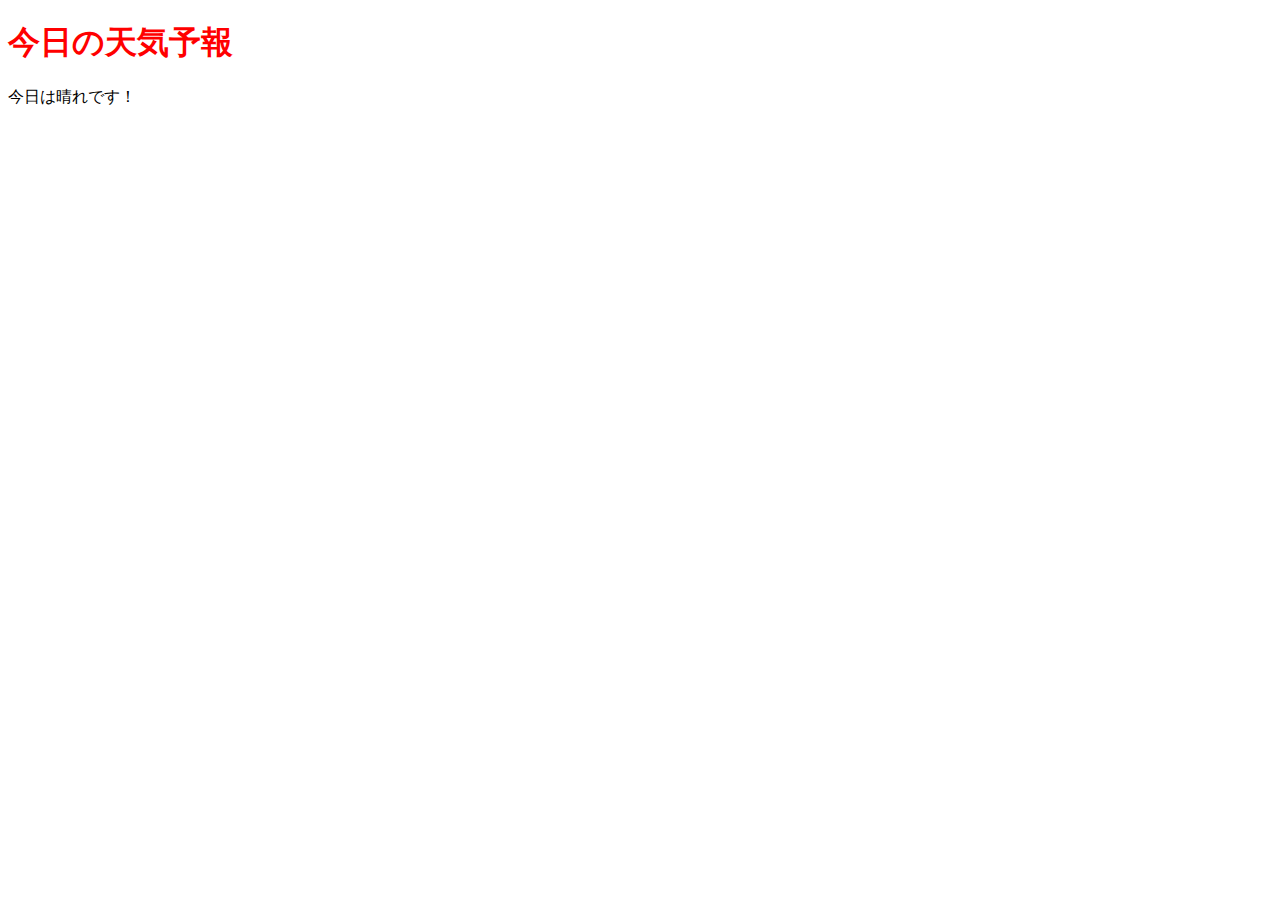
<file: kadai_006/weather.html>
<!DOCTYPE html>
<html lang="ja">
<head>
 <meta charset="UTF-8">
 <title>jQueryの基礎を学ぼう_6章課題</title>
 <link rel="stylesheet" href="weather.css">
</head>
<body>
 <h1 id="target">今日の天気予報</h1>
 <p>今日は晴れです！</p>
 <script src="https://code.jquery.com/jquery-3.6.0.min.js"></script>
 <script src="weather.js"></script>
</body>
</html>
</file>
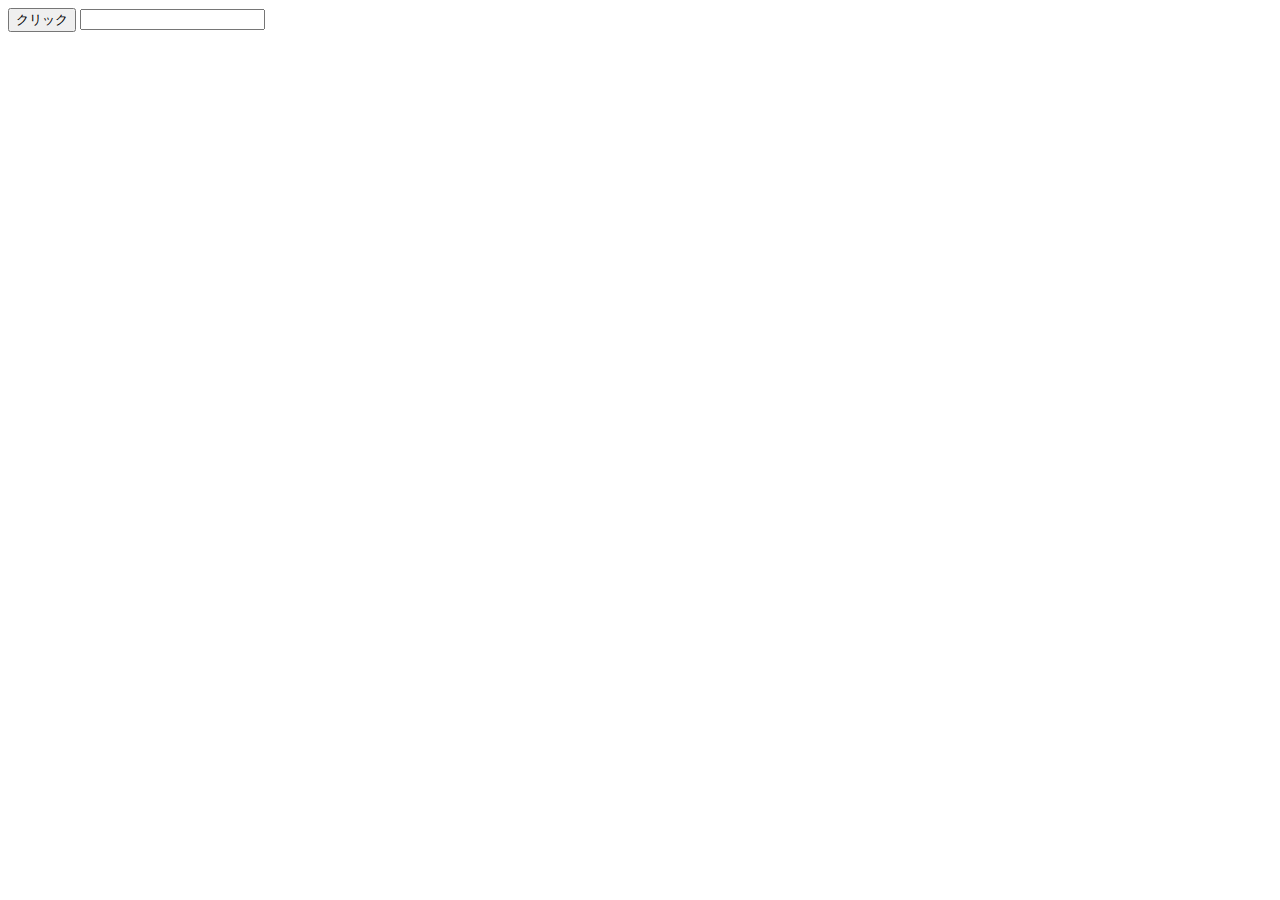
<file: kadai_008/form.html>
<!DOCTYPE html>
<html lang="ja">
<head>
 <meta charset="UTF-8">
 <title>jQueryの基礎を学ぼう_8章課題</title>
</head>
<body>
 <div>
   <button class="btn">クリック</button>
   <input type="text" class="text-box" value="" />
 </div>
<script src="https://code.jquery.com/jquery-3.6.0.min.js"></script>
<script src="form.js"></script>
</body>
</html>
</file>
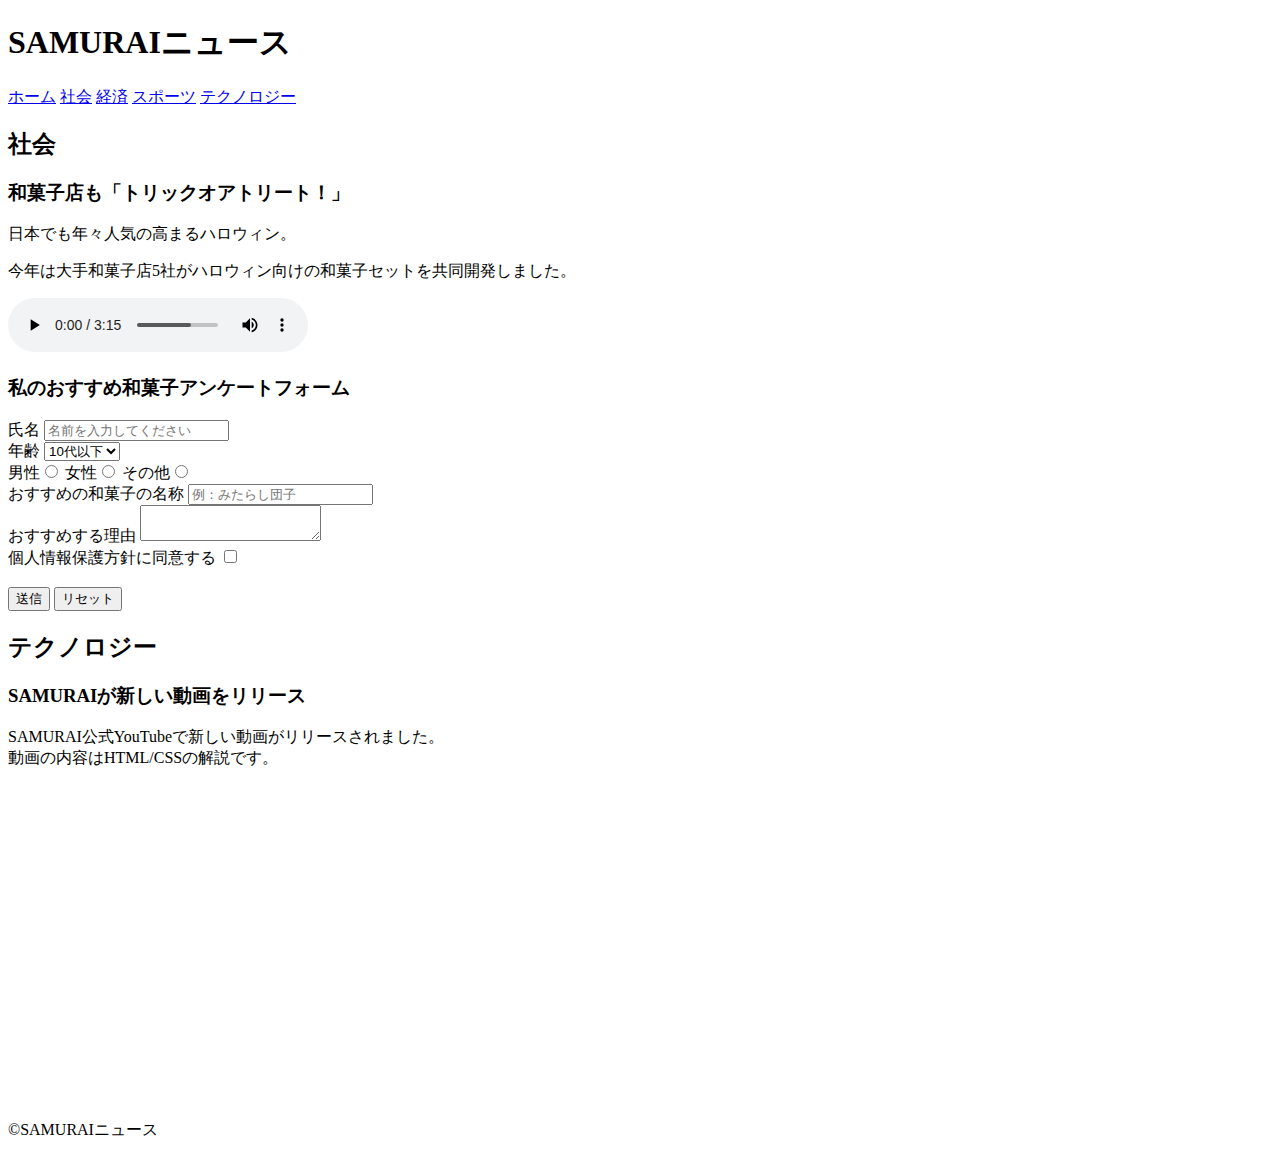
<file: kadai_008/kadai_008.htm>
<!DOCTYPE html>
<html>
<head>
  <title>8章課題</title>
  <meta name="description" content="このページは8章の課題です。">
  <meta charset="UTF-8">
</head>
<body>
  <header>
    <h1>SAMURAIニュース</h1>
    <nav>
      <a href="https://www.sejuku.net/">ホーム</a>
      <a href="https://www.sejuku.net/">社会</a>
      <a href="https://www.sejuku.net/">経済</a>
      <a href="https://www.sejuku.net/">スポーツ</a>
      <a href="https://www.sejuku.net/">テクノロジー</a>
    </nav> 
  </header>
  <main>
    <article>
      <h2>社会</h2>
      <section>
        <h3>和菓子店も「トリックオアトリート！」</h3> 
        <p>日本でも年々人気の高まるハロウィン。</p>
        <p>今年は大手和菓子店5社がハロウィン向けの和菓子セットを共同開発しました。</p>
        <audio src="ichi.mp3" controls></audio>
       </section>
      <section>
        <h3>私のおすすめ和菓子アンケートフォーム</h3>
        <form>
          <label>氏名</label> 
          <input type="text" placeholder="名前を入力してください">
          <br> 

          <label>年齢</label>
          <select> 
          <option>10代以下</option> 
          <option>20代</option> 
          <option>30代</option> 
          <option>40代以上</option>
          </select>
          <br>

          <label>男性</label><input type="radio" name="gender"> 
          <label>女性</label><input type="radio" name="gender"> 
          <label>その他</label><input type="radio" name="gender"> 
        <br> 

        <label>おすすめの和菓子の名称</label> 
        <input type="text" placeholder="例：みたらし団子">
        <br>
        <label>おすすめする理由</label> 
        <textarea></textarea> 
        <br>

        <label>個人情報保護方針に同意する</label> 
        <input type="checkbox"> 
        <br> 
        <br>
        
        <input type="submit" value="送信">
        <input type="reset" value="リセット">
        </form>
      </section>
    </article>
    <article>
      <h2>テクノロジー</h2>
      <section>
        <h3>SAMURAIが新しい動画をリリース</h3> 
        <p>SAMURAI公式YouTubeで新しい動画がリリースされました。<br>動画の内容はHTML/CSSの解説です。</p>
        <iframe width="560" height="315"  src="https://www.youtube.com/embed/2JLiGSUohEo?si=AhyLOTw8Iok13CvI" title="YouTube video player" frameborder="0" allow="accelerometer; autoplay; clipboard-write; encrypted-media; gyroscope; picture-in-picture; web-share" referrerpolicy="strict-origin-when-cross-origin" allowfullscreen></iframe>
      </section>
    </article>
  </main>
  <footer>
    <p>&copy;SAMURAIニュース</p>
  </footer>
</body>
</html>
</file>
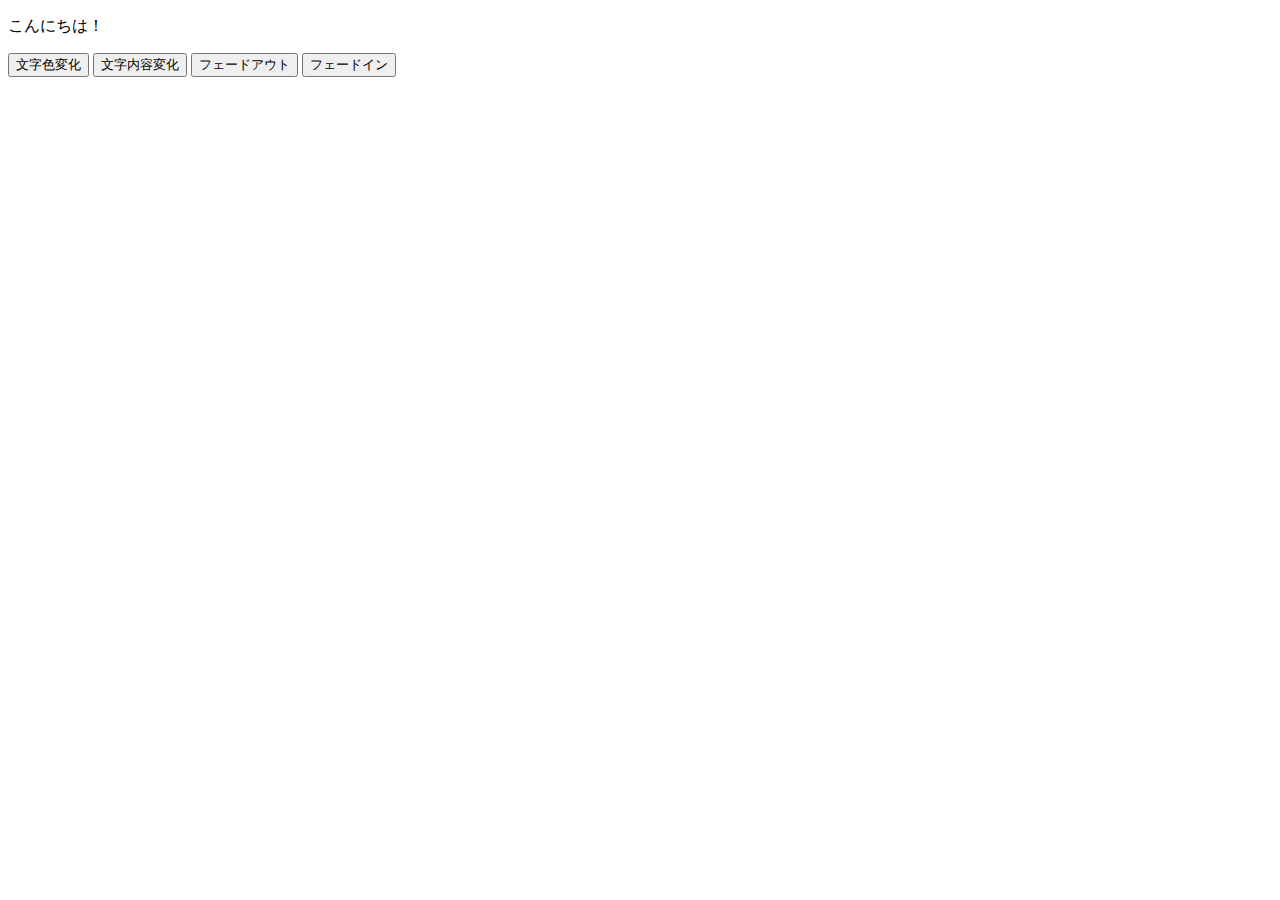
<file: kadai_010/summary.html>
<!DOCTYPE html>
<html lang="ja">
<head>
 <meta charset="UTF-8">
 <title>jQueryの基礎を学ぼう_10章課題</title>
</head>
<body>
 <div>
  <p id="target">こんにちは！</p>
  <button id="change-color">文字色変化</button>
  <button id="change-text">文字内容変化</button>
  <button id="fade-out">フェードアウト</button>
  <button id="fade-in">フェードイン</button>
 </div>
<script src="https://code.jquery.com/jquery-3.6.0.min.js"></script>
<script src="summary.js"></script>
</body>
</html>
</file>
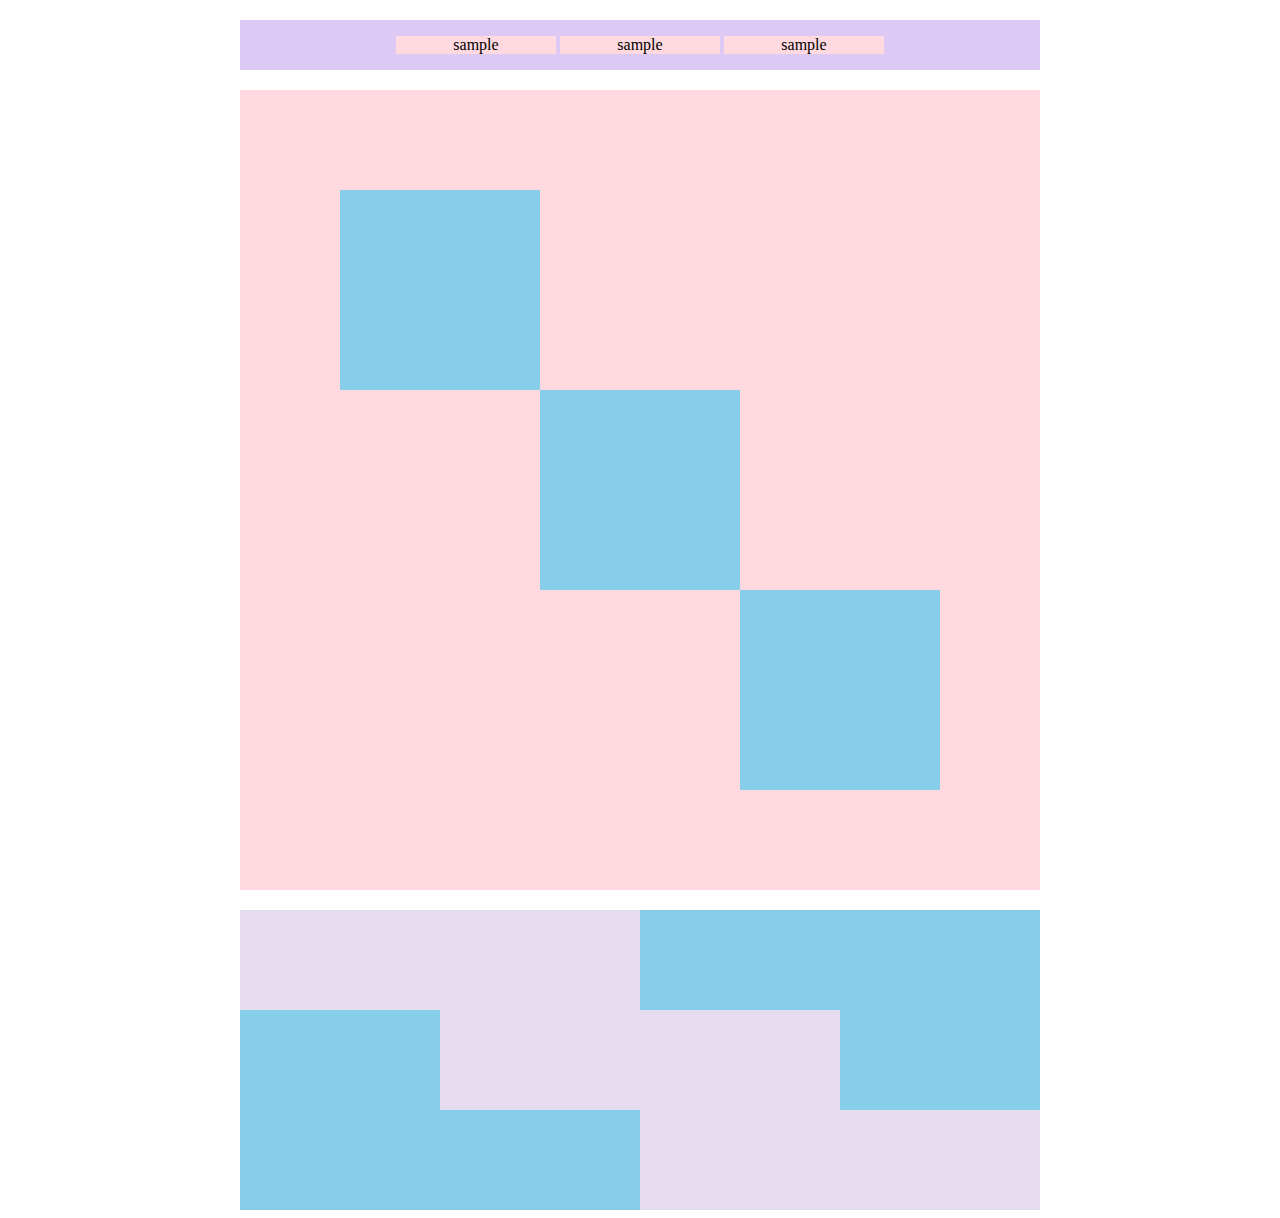
<file: kadai_018/kadai_018.html>
<!DOCTYPE html>
<html>
<head>
  <meta charset="UTF-8">
  <link rel="stylesheet" href="style.css">
  <meta name="description" content="このページは18章の課題です。">
  <title>18章課題</title>
</head>
<body>
  <div id="top">
    <p class="top-child">sample</p>
    <p class="top-child">sample</p>
    <p class="top-child">sample</p>
  </div>
  <div id="middle">
    <div id="middle-child01"></div>
    <div id="middle-child02"></div>
    <div id="middle-child03"></div>
  </div>
  <div id="bottom">
    <div id="bottom-child01"></div>
    <div id="bottom-child02"></div>
    <div id="bottom-child03"></div>
  </div>
</body>
</html>
</file>
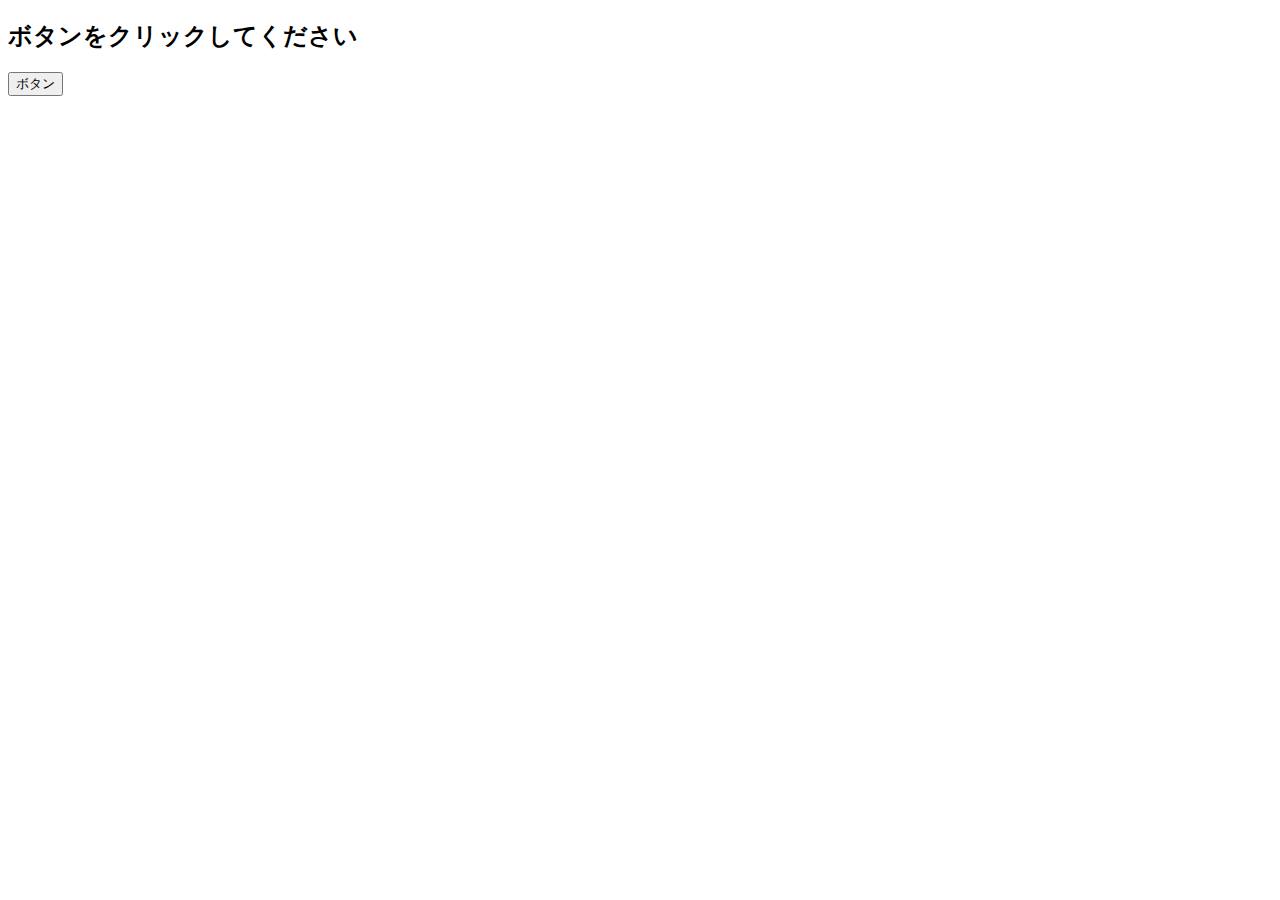
<file: kadai_020/event.html>
<!DOCTYPE html>
<html lang="ja">
<head>
  <title>JavaScriptの基礎を学ぼう_20章課題</title>                                 
  <meta charset="UTF-8">
</head>
<body>
    <h2 id="text">ボタンをクリックしてください</h2>
    <button id="btn">ボタン</button>
    <script src="event.js"></script>
</body>
</html>
</file>
<file: kadai_006/weather.css>
.heading {
   color:#ff0000;
}
</file>
<file: kadai_018/style.css>
#top
{
width: 800px;
background-color: #dcc9f4;
text-align: center; 
margin: 20px auto;  
}

.top-child
{
  width: 20%;
  background-color: #ffd9df;
  display: inline-block;
}

#middle
{
  position: relative;
  width: 800px;
  height: 800px;
  margin: 20px auto;
  text-align: center; 
  background-color: #ffd9df;
}

#middle-child01,
#middle-child02,
#middle-child03 {
  width: 200px;
  height: 200px;
  background-color: #87ceeb;
}

#middle-child01
{
  position: absolute;
  top: 100px;
  left: 100px;
}

#middle-child02
{
  position: absolute;
  top: 300px;
  left: 300px;
}

#middle-child03
{
  position: absolute;
  top: 500px;
  left: 500px;
}

#bottom
{
  width: 800px;
  height: 300px;
  background-color: #87ceeb;
  margin: 0 auto;
  position: relative;
}

#bottom-child01,
#bottom-child02,
#bottom-child03 {
  width: 400px;
  height: 100px;
  background-color: #e5dcf0;
}

#bottom-child02
{
  position: relative;
   left: 200px;
}

#bottom-child03
{
  position: relative;
   left: 400px;
}
</file>
